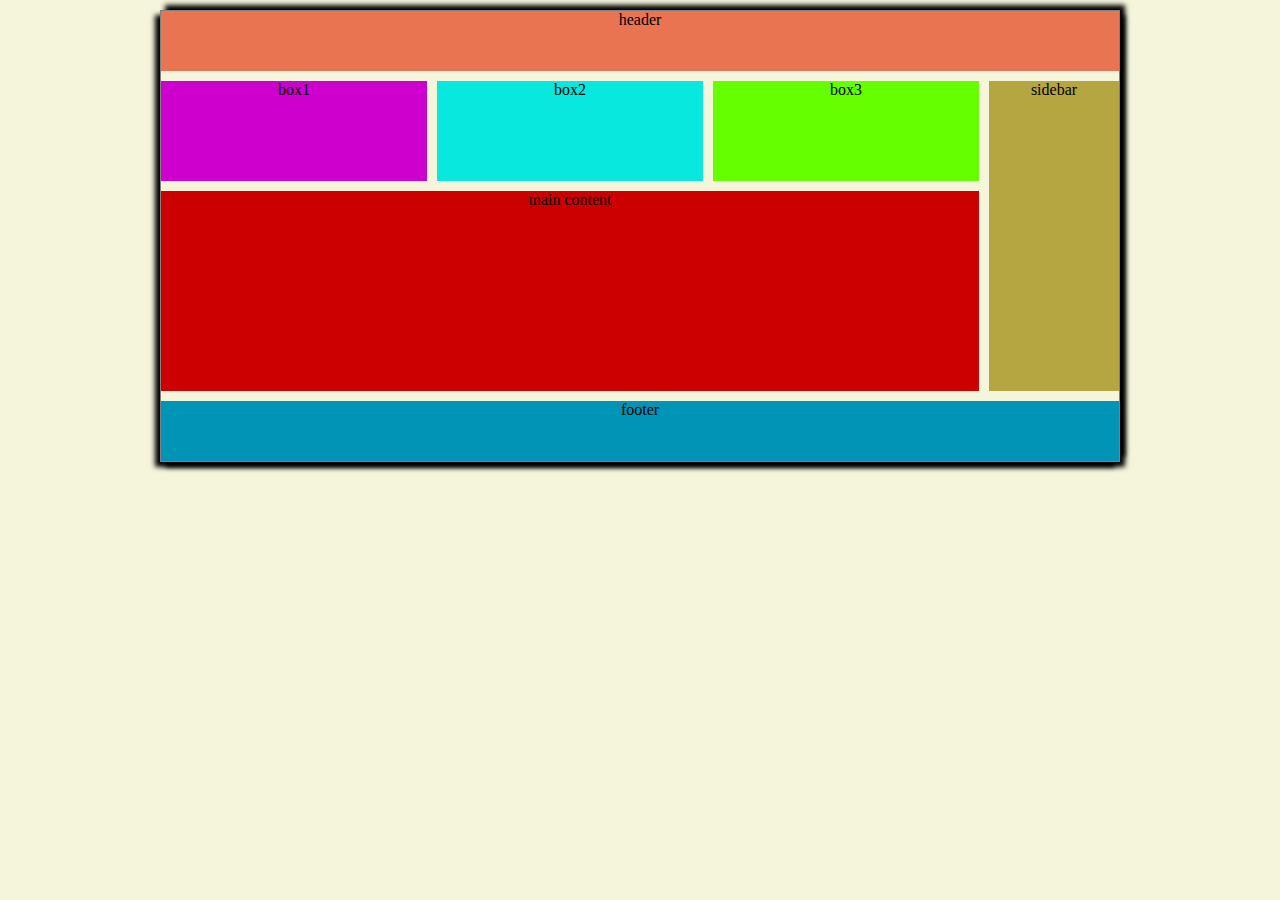
<file: index.html>
<!DOCTYPE html>
<html lang="en">
<head>
  <meta charset="UTF-8">
<link rel="stylesheet" href="sayedul.css">
  <title>Document</title>
</head>
<body>
  <main>
    <div class="header">header</div>
<div class="box1">box1</div>
<div class="box2">box2</div>
<div class="box3">box3</div>
<div class="sidebar">sidebar</div>
<div class="content">main content</div>
<div class="footer">footer</div>
</main>
</body>
</html>
</file>
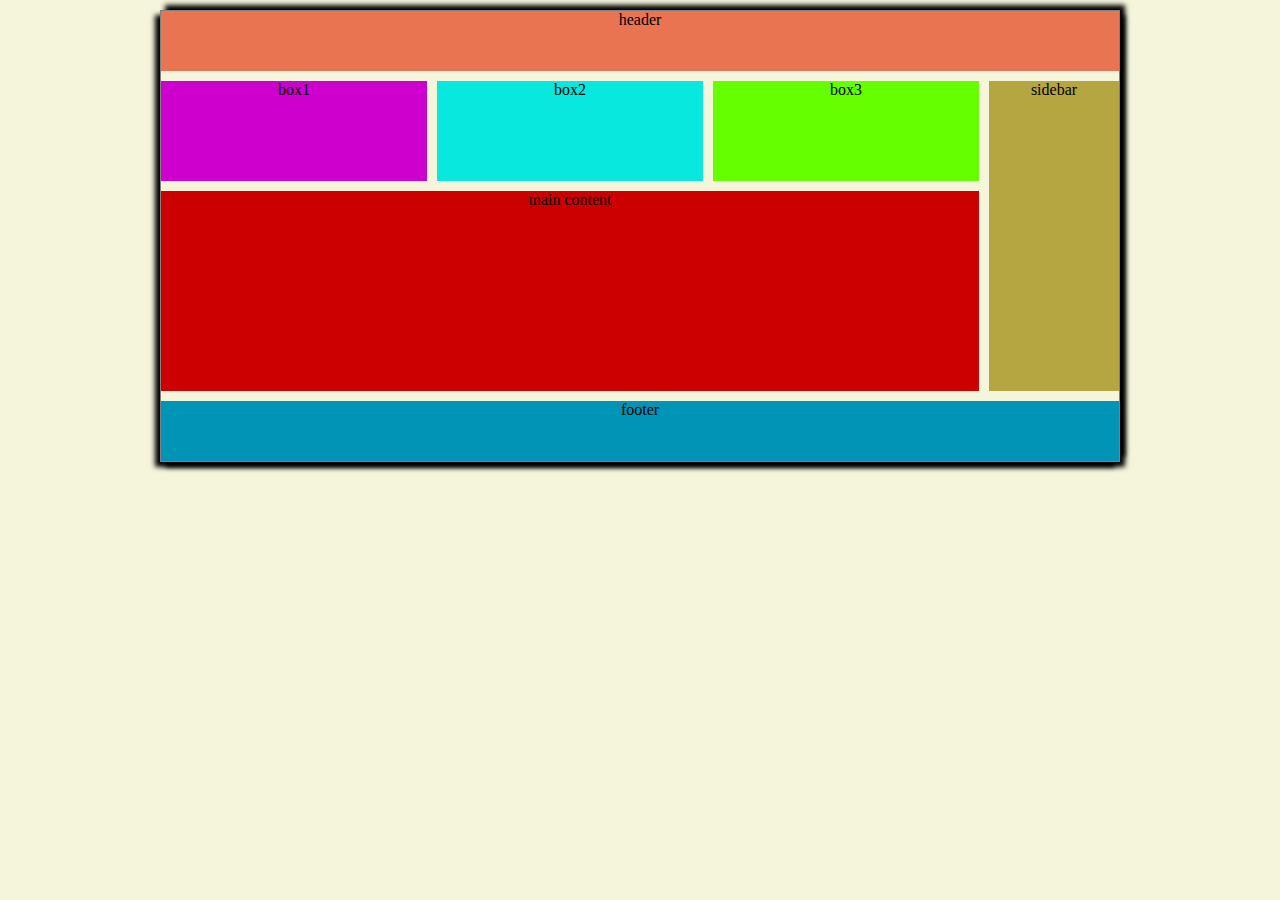
<file: index (1).html>
<!DOCTYPE html>
<html lang="en">
<head>
  <meta charset="UTF-8">
<link rel="stylesheet" href="sayedul.css">
  <title>Document</title>
</head>
<body>
  <main>
    <div class="header">header</div>
<div class="box1">box1</div>
<div class="box2">box2</div>
<div class="box3">box3</div>
<div class="sidebar">sidebar</div>
<div class="content">main content</div>
<div class="footer">footer</div>
</main>
</body>
</html>
</file>
<file: sayedul.css>
*{
  margin: 0;
  padding: 0;
  box-sizing: border-box;
text-align: center;
  background-color: #F5F5DC;
  }
  main{
    width: 75%;
    margin: 10px auto;
    border: 1px solid #808080;
    box-shadow: 5px 5px 5px,5px -5px 5px,-5px 5px 5px;
display: grid;
  grid-template-rows: 60px 100px 200px 60px ;
  grid-template-columns: repeat(3, 1fr ) 130px;
  grid-gap: 10px;
  }
  
.header{ background-color:#E97451 ;
  grid-column: 1/5;
}
.box1{ background-color:#CD00CD ; }
.box2{ background-color:#08E8DE ; }
.box3{ background-color:#66FF00 ; }
.sidebar{ background-color:#B5A642 ; 
  grid-row: 2/4; grid-column: 4/5;
}
.content{ background-color:#CC0000 ; 
  grid-column: 1/4;
}
.footer{ background-color:#0095B6 ; 
  grid-column: 1/5;
}
</file>
